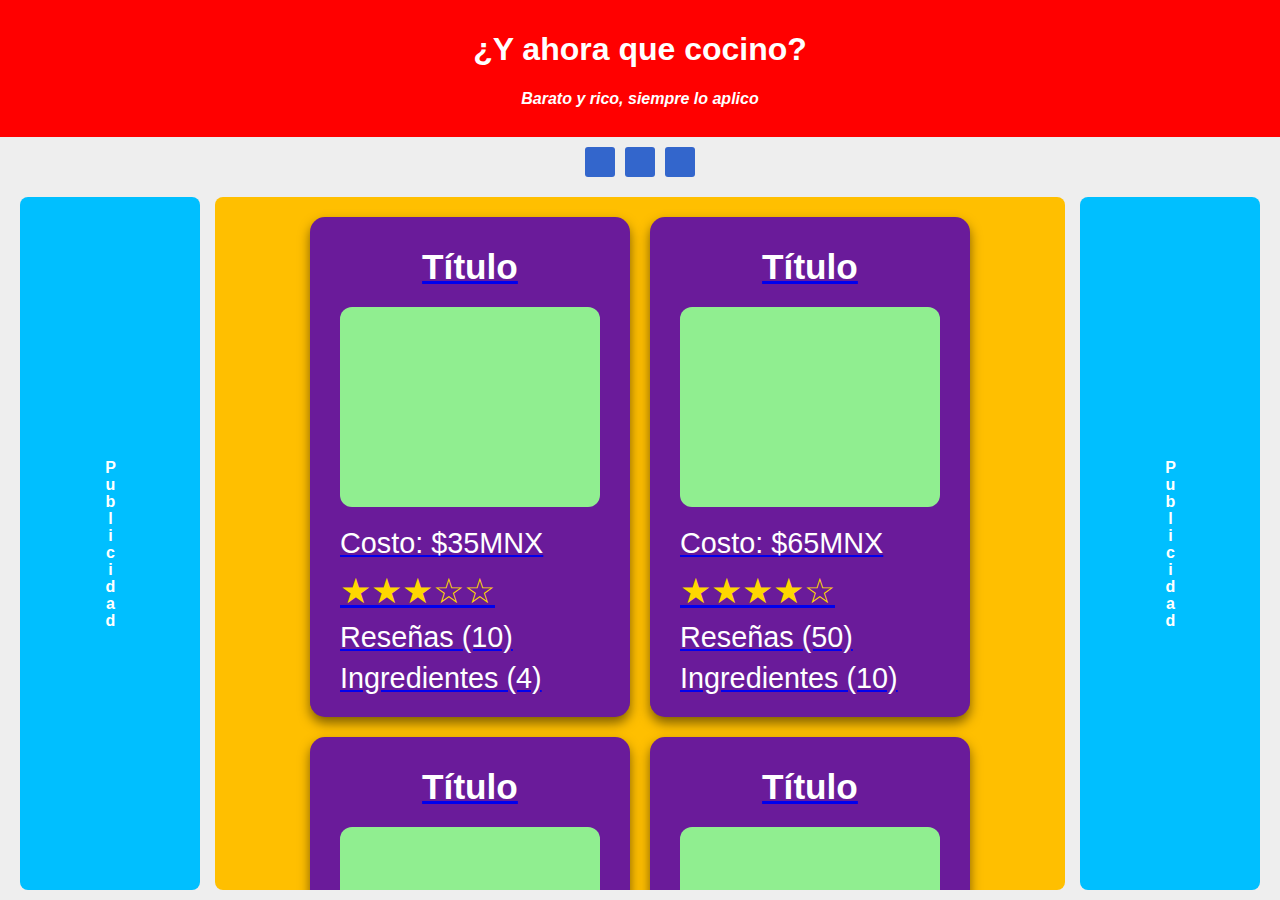
<file: index.html>
<!DOCTYPE html>
<html lang="es">
  <head>
    <meta charset="UTF-8" />
    <meta name="viewport" content="width=device-width, initial-scale=1.0" />
    <title>¿Y ahora que cocino?</title>
    <link rel="stylesheet" href="estilos.css" />
  </head>
  <body>
    <!-- Header rojo -->
    <header class="header">
      <h1>¿Y ahora que cocino?</h1>
      <p>
        <b><i>Barato y rico, siempre lo aplico</i></b>
      </p>
    </header>

    <!-- Menú superior (íconos azules) -->
    <nav class="menu">
      <div class="menu-item"></div>
      <div class="menu-item"></div>
      <div class="menu-item"></div>
    </nav>

    <div class="contenedor-principal">
      <!-- Publicidad izquierda -->
      <aside class="publicidad izquierda">Publicidad</aside>

      <!-- Contenido principal -->
      <main class="contenido">
        <a href="receta.html" class="receta-link">
          <div class="receta">
            <h2 class="titulo">Título</h2>
            <div class="imagen"></div>
            <p class="costo">Costo: $35MNX</p>
            <div class="estrellas">★★★☆☆</div>
            <p class="resenas">Reseñas (10)</p>
            <p class="ingredientes">Ingredientes (4)</p>
          </div>
        </a>
        <a href="receta.html" class="receta-link">
        <div class="receta">
          <h2 class="titulo">Título</h2>
          <div class="imagen"></div>
          <p class="costo">Costo: $65MNX</p>
          <div class="estrellas">★★★★☆</div>
          <p class="resenas">Reseñas (50)</p>
          <p class="ingredientes">Ingredientes (10)</p>
        </div>
        </a>
        <a href="receta.html" class="receta-link">
        <div class="receta">
          <h2 class="titulo">Título</h2>
          <div class="imagen"></div>
          <p class="costo">Costo: $150MNX</p>
          <div class="estrellas">★★★★★</div>
          <p class="resenas">Reseñas (75)</p>
          <p class="ingredientes">Ingredientes (9)</p>
        </div>
        </a>
        <a href="receta.html" class="receta-link">
        <div class="receta">
          <h2 class="titulo">Título</h2>
          <div class="imagen"></div>
          <p class="costo">Costo: $5MNX</p>
          <div class="estrellas">★★☆☆☆</div>
          <p class="resenas">Reseñas (20)</p>
          <p class="ingredientes">Ingredientes (3)</p>
        </div>
        </a>
      </main>

      <!-- Publicidad derecha -->
      <aside class="publicidad derecha">Publicidad</aside>
    </div>
  </body>
</html>
</file>
<file: estilos.css>
html, body {
  height: 100%;
  margin: 0;
  padding: 0;
}

/* Layout general */
body {
  display: flex;
  flex-direction: column;
  font-family: Arial, sans-serif;
  background-color: #eee;
}

/* Header rojo */
.header {
  background-color: red;
  color: white;
  text-align: center;
  padding: 10px;
  height: 13vh;
}

/* Menú superior (íconos azules) */
.menu {
  display: flex;
  justify-content: center;
  gap: 10px;
  margin: 10px 0;
}

/* Iconos azules */
.menu-item {
  width: 30px;
  height: 30px;
  background-color: #3366cc;
  border-radius: 3px;
}

/* Contenedor principal
 que crece para llenar el espacio restante */
.contenedor-principal {
  overflow-y: scroll;
  display: flex;
  flex: 1; /* Ocupa el espacio restante */
  gap: 15px; /* Espacio entre publicidad y contenido */
  padding: 10px 20px;
  box-sizing: border-box;
  scrollbar-width: 15;
}

/* Publicidad */
.publicidad {
  width: 180px;
  background-color: #00bfff;
  color: white;
  display: flex;
  align-items: center;
  justify-content: center;
  writing-mode: vertical-rl;
  text-orientation: upright;
  font-weight: bold;
  border-radius: 8px;
}

/* Contenido principal */
.contenido {
  flex-grow: 1;
  background-color: #ffbf00;
  padding: 20px;
  display: flex;
  gap: 20px;
  flex-wrap: wrap;
  justify-content: center;
  overflow-y: auto;
  border-radius: 8px;
}

.receta {
  width: 320px; 
  height: 500px; 
  background-color: #6a1b9a;
  border-radius: 15px;
  color: white;
  padding: 30px;
  box-sizing: border-box;

  /* Card look */
  box-shadow: 0 6px 12px rgba(0, 0, 0, 0.5);
  transition: transform 0.2s, box-shadow 0.2s;
}

.receta:hover {
  transform: translateY(-7px);
  box-shadow: 0 12px 24px rgba(0, 0, 0, 0.35);
}

.titulo {
  text-align: center;
  margin: 0 0 20px;
  font-size: 2.2em; 
}

.imagen {
  width: 100%;
  height: 200px; 
  background-color: lightgreen;
  border-radius: 12px;
  margin-bottom: 20px;
}

.costo, .resenas, .ingredientes {
  font-size: 1.8em; 
  margin: 8px 0;
}

.estrellas {
  color: gold;
  font-size: 2.2em;
  margin: 10px 0;
}

@media (max-width: 768px) {
  .contenedor-principal {
    flex-direction: column;
    padding-bottom: 70px; /* deja espacio para la publicidad fija abajo */
  }

  .publicidad.izquierda {
    display: none;
  }

  .publicidad.derecha {
    position: fixed;
    bottom: 0;
    left: 0;
    width: 100%;
    height: 120px;
    background-color: #00bfff;
    color: white;
    display: flex;
    align-items: center;
    justify-content: center;
    writing-mode: horizontal-tb;
    text-orientation: initial;
    font-weight: bold;
    font-size: 1.2em;
    border-radius: 0;
    z-index: 1000;
  }

  .contenido {
    order: 2;
    justify-content: center;
  }
}
</file>
